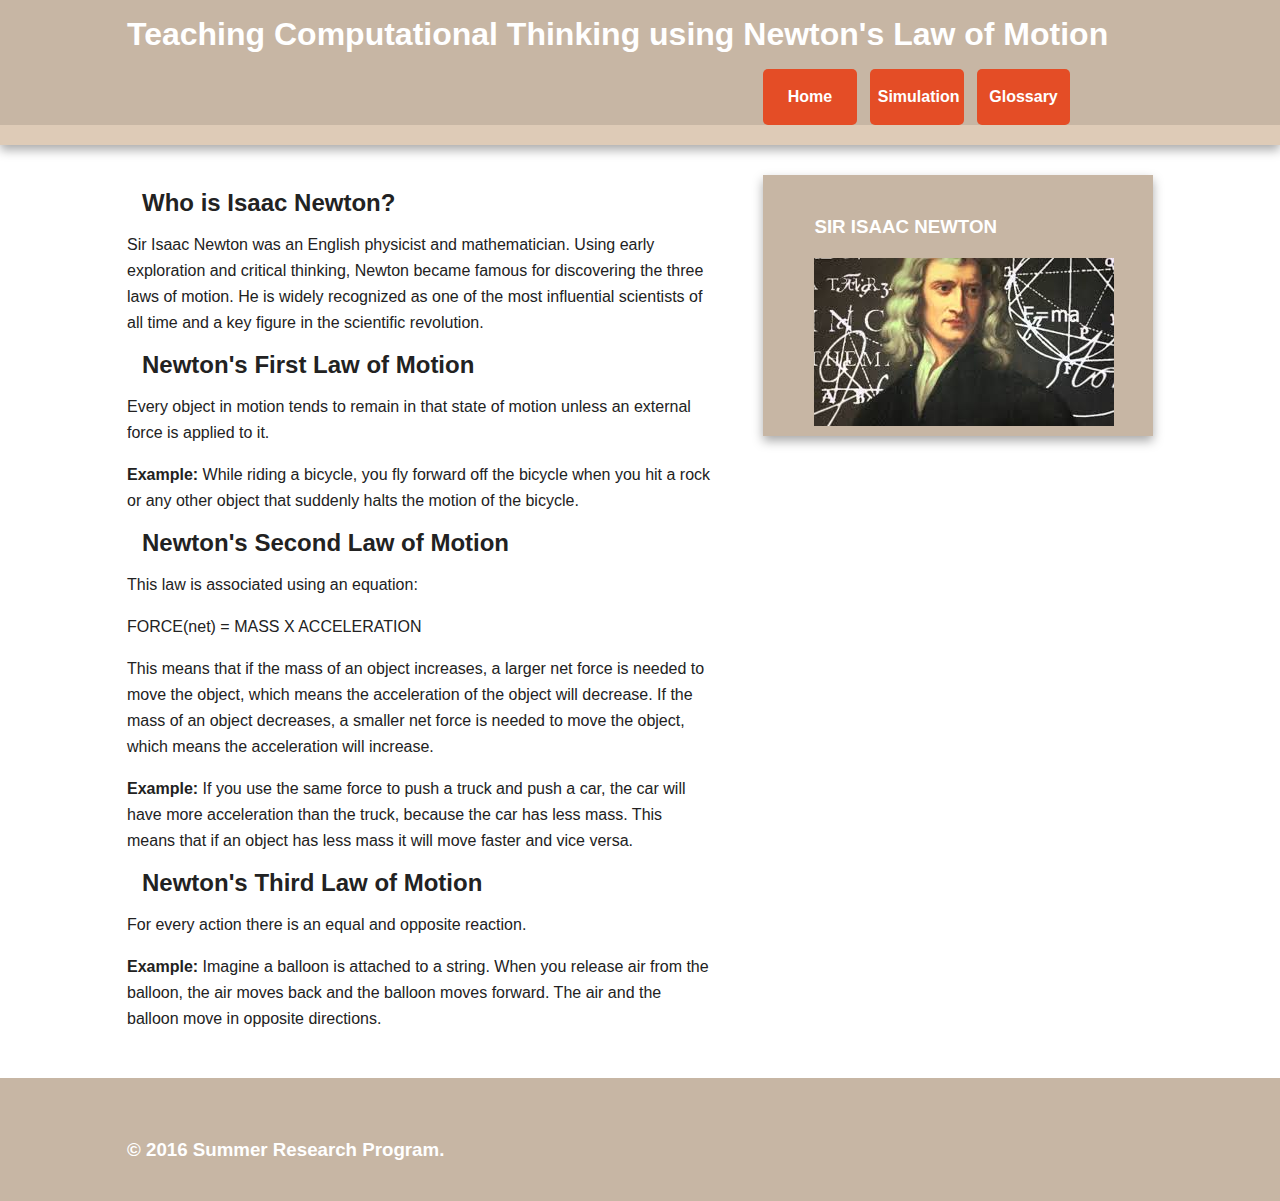
<file: newton/public_html/index.html>
<!doctype html>
<!--[if lt IE 7]>      <html class="no-js lt-ie9 lt-ie8 lt-ie7" lang=""> <![endif]-->
<!--[if IE 7]>         <html class="no-js lt-ie9 lt-ie8" lang=""> <![endif]-->
<!--[if IE 8]>         <html class="no-js lt-ie9" lang="en"> <![endif]-->
<!--[if gt IE 8]><!--> <html class="no-js" lang=""> <!--<![endif]-->
    <head>
        <meta charset="utf-8">
        <meta http-equiv="X-UA-Compatible" content="IE=edge,chrome=1">
        <title>Home</title>
        <meta name="description" content="">
        <meta name="viewport" content="width=device-width, initial-scale=1">
        <link rel="apple-touch-icon" href="apple-touch-icon.png">

        <link rel="stylesheet" href="css/normalize.min.css">
        <link rel="stylesheet" href="css/main.css">

        <script src="js/vendor/modernizr-2.8.3-respond-1.4.2.min.js"></script>
    </head>
    <body>
        <!--[if lt IE 8]>
            <p class="browserupgrade">You are using an <strong>outdated</strong> browser. Please <a href="http://browsehappy.com/">upgrade your browser</a> to improve your experience.</p>
        <![endif]-->

        <div class="header-container">
            <header class="wrapper clearfix">
                <h1 class="title"> Teaching Computational Thinking using Newton's Law of Motion</h1>
                <nav>
                    <ul>
                        <li><a href="index.html">Home</a></li>
                        <li><a href="motionlaw.html">Simulation</a></li>
                        <li><a href="glossary.html">Glossary</a></li>
                    </ul>
                </nav>
            </header>
        </div>

        <div class="main-container">
            <div class="main wrapper clearfix">

                <article>
                    <header>
                        <h2>Who is Isaac Newton?</h2>
                        <p>Sir Isaac Newton was an English physicist and mathematician. Using early exploration and critical thinking, Newton became famous for discovering the three laws of motion. He is widely recognized as one of the most influential scientists of all time and a key figure in the scientific revolution.</p>
                    </header>
                    <section>
                        <h2>Newton's First Law of Motion</h2>
                        <p>	Every object in motion tends to remain in that state of motion unless an external force is applied to it.</p>
						<p><strong>Example:</strong> While riding a bicycle, you fly forward off the bicycle when you hit a rock or any other object that suddenly halts the motion of the bicycle.</p>

                    </section>
                    <section>
                        <h2>Newton's Second Law of Motion</h2>
                        <p>This law is associated using an equation:</p>
						<p>FORCE(net) = MASS X ACCELERATION</p>
						<p>This means that if the mass of an object increases, a larger net force is needed to move the object, which means the acceleration of the object will decrease. If the mass of an object decreases, a smaller net force is needed to move the object, which means the acceleration will increase.</p>
						<p><strong>Example:</strong> If you use the same force to push a truck and push a car, the car will have more acceleration than the truck, because the car has less mass. This means that if an object has less mass it will move faster and vice versa.</p>

                    </section>
                    <footer>
                        <h2>Newton's Third Law of Motion</h2>
                        <p>For every action there is an equal and opposite reaction.</p>
						<p><strong>Example:</strong> Imagine a balloon is attached to a string. When you release air from the balloon, the air moves back and the balloon moves forward. The air and the balloon move in opposite directions.</p> 

                    </footer>
                </article>

                <aside>
			
                    <h3>SIR ISAAC NEWTON</h3>
					<img src="SIN.jpg" alt="Sir Isaac Newton">
                
                </aside>

            </div> <!-- #main -->
        </div> <!-- #main-container -->

        <div class="footer-container">
            <footer class="wrapper">
                <h3> © 2016 Summer Research Program.</h3>
            </footer>
        </div>

        <script src="//ajax.googleapis.com/ajax/libs/jquery/1.11.2/jquery.min.js"></script>
        <script>window.jQuery || document.write('<script src="js/vendor/jquery-1.11.2.min.js"><\/script>')</script>

        <script src="js/main.js"></script>

        <!-- Google Analytics: change UA-XXXXX-X to be your site's ID. -->
        <script>
            (function(b,o,i,l,e,r){b.GoogleAnalyticsObject=l;b[l]||(b[l]=
            function(){(b[l].q=b[l].q||[]).push(arguments)});b[l].l=+new Date;
            e=o.createElement(i);r=o.getElementsByTagName(i)[0];
            e.src='//www.google-analytics.com/analytics.js';
            r.parentNode.insertBefore(e,r)}(window,document,'script','ga'));
            ga('create','UA-XXXXX-X','auto');ga('send','pageview');
        </script>
		
    </body>
</html>
</file>
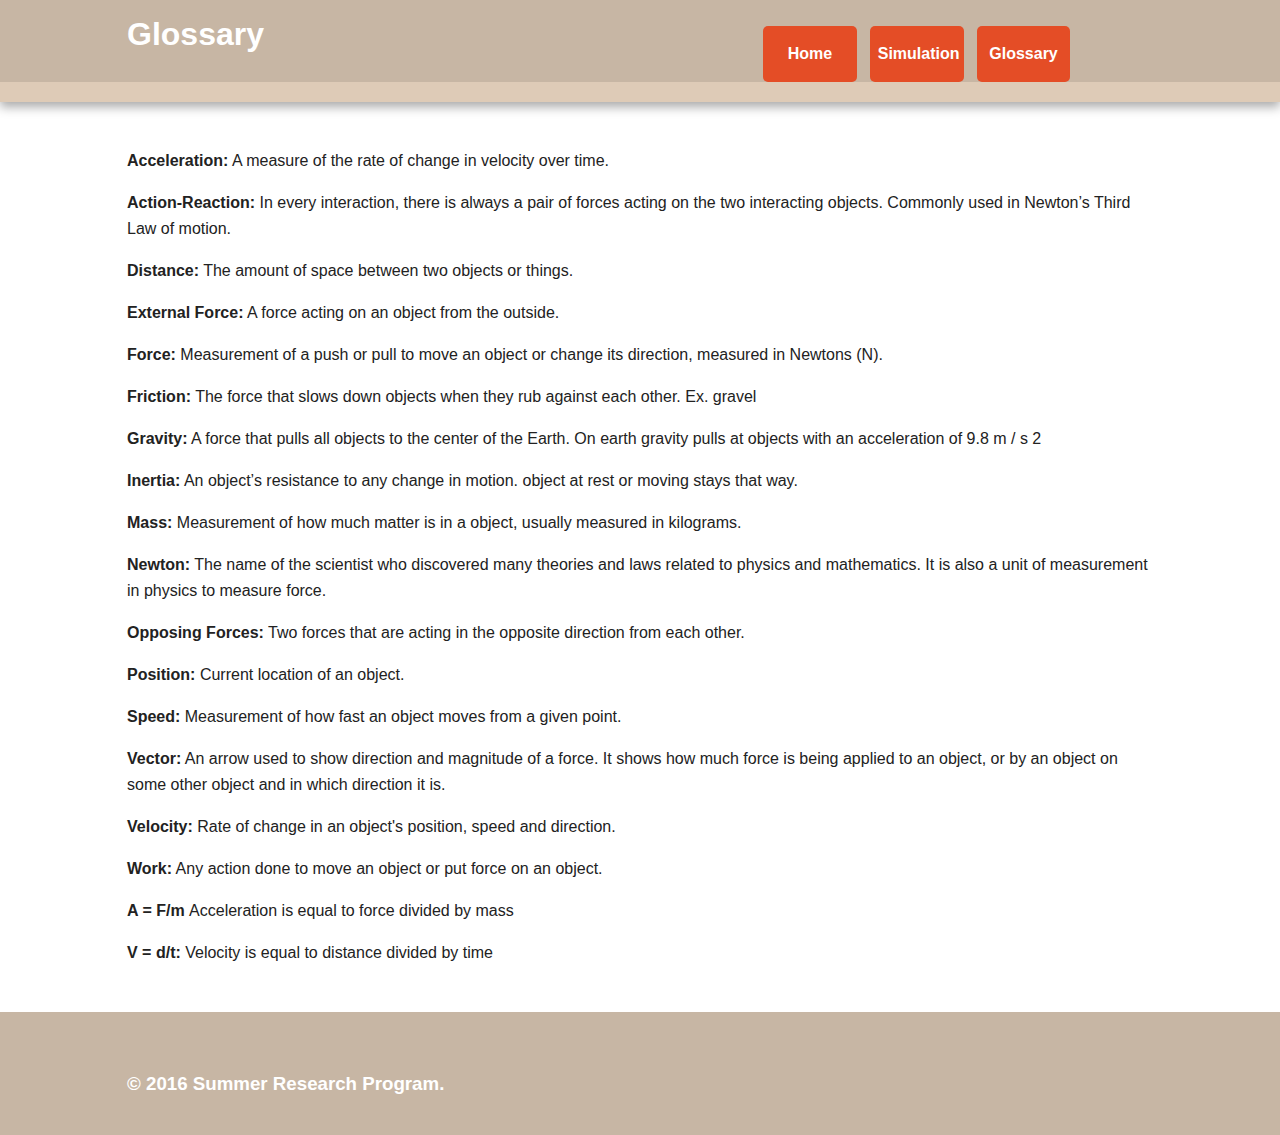
<file: newton/public_html/glossary.html>
<!doctype html>
<!--[if lt IE 7]>      <html class="no-js lt-ie9 lt-ie8 lt-ie7" lang=""> <![endif]-->
<!--[if IE 7]>         <html class="no-js lt-ie9 lt-ie8" lang=""> <![endif]-->
<!--[if IE 8]>         <html class="no-js lt-ie9" lang="en"> <![endif]-->
<!--[if gt IE 8]><!--> <html class="no-js" lang=""> <!--<![endif]-->
    <head>
        <meta charset="utf-8">
        <meta http-equiv="X-UA-Compatible" content="IE=edge,chrome=1">
        <title>Home</title>
        <meta name="description" content="">
        <meta name="viewport" content="width=device-width, initial-scale=1">
        <link rel="apple-touch-icon" href="apple-touch-icon.png">

        <link rel="stylesheet" href="css/normalize.min.css">
        <link rel="stylesheet" href="css/main.css">

        <script src="js/vendor/modernizr-2.8.3-respond-1.4.2.min.js"></script>
    </head>
    <body>
        <!--[if lt IE 8]>
            <p class="browserupgrade">You are using an <strong>outdated</strong> browser. Please <a href="http://browsehappy.com/">upgrade your browser</a> to improve your experience.</p>
        <![endif]-->

        <div class="header-container">
            <header class="wrapper clearfix">
                <h1 class="title"> Glossary </h1><br>
                <nav>
                    <ul>
                        <li><a href="index.html">Home</a></li>
                        <li><a href="motionlaw.html">Simulation</a></li>
                        <li><a href="Glossary.html">Glossary</a></li>
                    </ul>
                </nav>
            </header>
        </div>

        <div class="main-container">
            <div class="main wrapper clearfix">

               <p><strong>Acceleration:</strong> A measure of the rate of change in velocity over time.</p>
 
<p><strong>Action-Reaction:</strong> In every interaction, there is always a pair of forces acting on the two interacting objects. Commonly used in Newton’s Third Law of motion.</p>
 
<p><strong>Distance:</strong> The amount of space between two objects or things.</p>
 
<p><strong>External Force:</strong> A force acting on an object from the outside.</p>
 
<p><strong>Force:</strong> Measurement of a push or pull to move an object or change its direction, measured in Newtons (N).</p>
 
<p><strong>Friction:</strong> The force that slows down objects when they rub against each other. Ex. gravel </p>
 
<p><strong>Gravity:</strong> A force that pulls all objects to the center of the Earth. On earth gravity pulls at objects with an acceleration of 9.8 m / s 2 </p>
 
<p><strong>Inertia:</strong> An object’s resistance to any change in motion. object at rest or moving stays that way.</p>
 
<p><strong>Mass:</strong> Measurement of how much matter is in a object, usually measured in kilograms.</p>
 
<p><strong>Newton:</strong> The name of the scientist who discovered many theories and laws related to physics and mathematics. It is also a unit of measurement in physics to measure force.</p>
 
<p><strong>Opposing Forces:</strong> Two forces that are acting in the opposite direction from each other.</p>
        	
<p><strong>Position:</strong> Current location of an object.</p>
 
<p><strong>Speed:</strong> Measurement of how fast an object moves from a given point.</p>

<p><strong>Vector:</strong> An arrow used to show direction and magnitude of a force. It shows how much force is being applied to an object, or by an object on some other object and in which direction it is.</p>
 
<p><strong>Velocity:</strong> Rate of change in an object's position, speed and direction.</p>
 
<p><strong>Work:</strong> Any action done to move an object or put force on an object.</p>

<p><strong>A = F/m </strong> Acceleration is equal to force divided by mass </p> 

<p><strong>V = d/t:</strong> Velocity is equal to distance divided by time </p>

                

            </div> <!-- #main -->
        </div> <!-- #main-container -->

        <div class="footer-container">
            <footer class="wrapper">
                <h3> © 2016 Summer Research Program.</h3>
            </footer>
        </div>

        <script src="//ajax.googleapis.com/ajax/libs/jquery/1.11.2/jquery.min.js"></script>
        <script>window.jQuery || document.write('<script src="js/vendor/jquery-1.11.2.min.js"><\/script>')</script>

        <script src="js/main.js"></script>

        <!-- Google Analytics: change UA-XXXXX-X to be your site's ID. -->
        <script>
            (function(b,o,i,l,e,r){b.GoogleAnalyticsObject=l;b[l]||(b[l]=
            function(){(b[l].q=b[l].q||[]).push(arguments)});b[l].l=+new Date;
            e=o.createElement(i);r=o.getElementsByTagName(i)[0];
            e.src='//www.google-analytics.com/analytics.js';
            r.parentNode.insertBefore(e,r)}(window,document,'script','ga'));
            ga('create','UA-XXXXX-X','auto');ga('send','pageview');
        </script>
		
    </body>
</html>
</file>
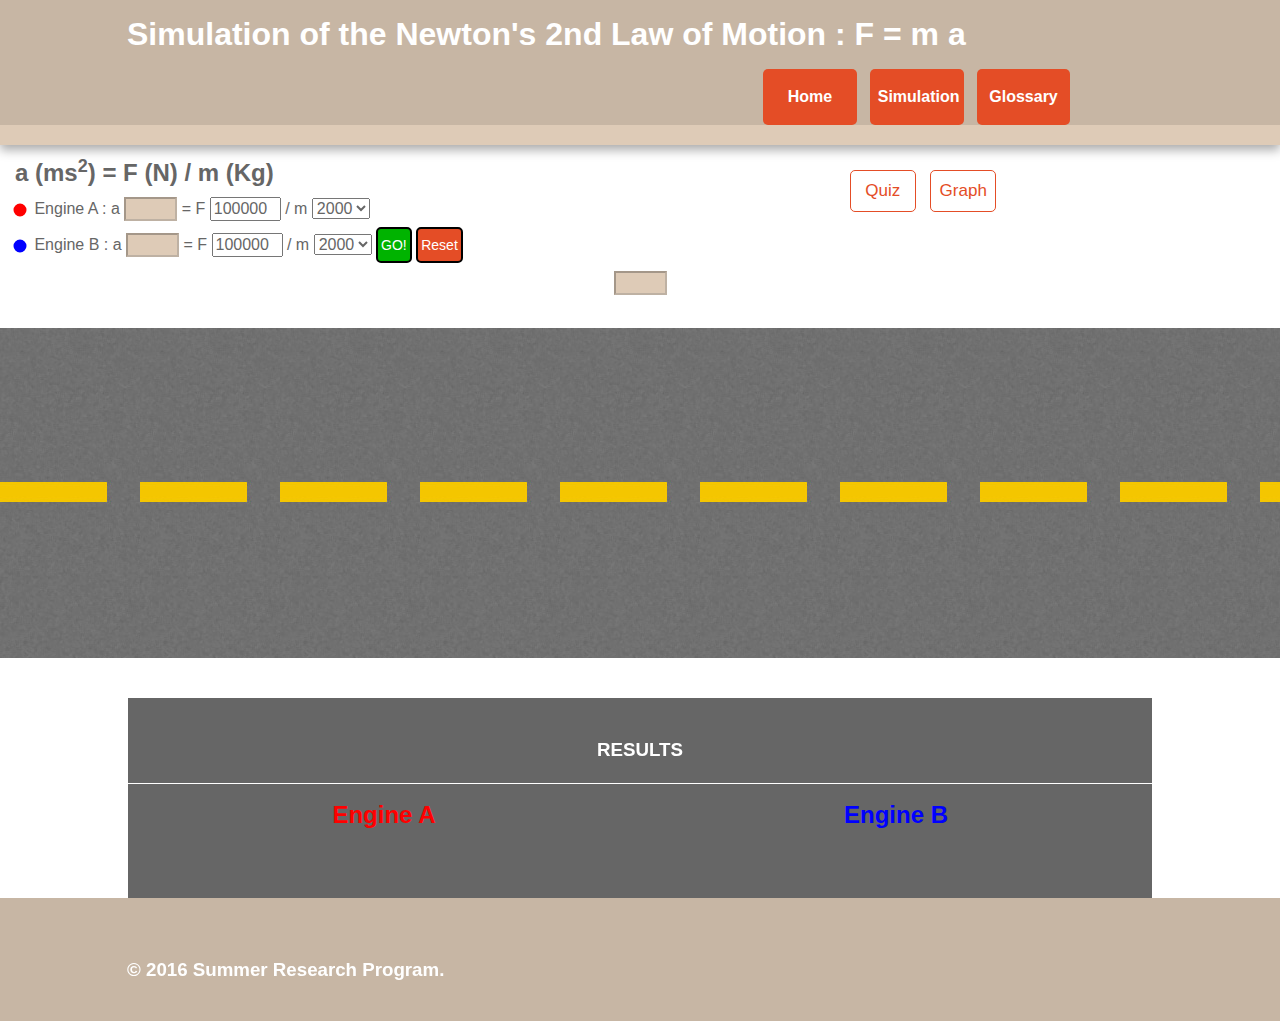
<file: newton/public_html/motionlaw.html>
<!doctype html>
<!--[if lt IE 7]>      <html class="no-js lt-ie9 lt-ie8 lt-ie7" lang=""> <![endif]-->
<!--[if IE 7]>         <html class="no-js lt-ie9 lt-ie8" lang=""> <![endif]-->
<!--[if IE 8]>         <html class="no-js lt-ie9" lang=""> <![endif]-->
<!--[if gt IE 8]><!--> <html class="no-js" lang=""> <!--<![endif]-->
    <head>
        <meta charset="utf-8">
        <meta http-equiv="X-UA-Compatible" content="IE=edge,chrome=1">
        <title></title>
        <meta name="description" content="">
        <meta name="viewport" content="width=device-width, initial-scale=1">
        <link rel="apple-touch-icon" href="apple-touch-icon.png">

        <link rel="stylesheet" href="css/normalize.min.css">
        <link rel="stylesheet" href="css/main.css">
        <link rel="stylesheet" href="css/styles.css">

        <script src="js/vendor/modernizr-2.8.3-respond-1.4.2.min.js"></script>
    </head>
    <body>
        <!--[if lt IE 8]>
            <p class="browserupgrade">You are using an <strong>outdated</strong> browser. Please <a href="http://browsehappy.com/">upgrade your browser</a> to improve your experience.</p>
        <![endif]-->
        <div id= "wrapper">

                <div class="header-container">
                    <header class="wrapper clearfix">
                        <h1 class="title">Simulation of the  Newton's 2nd Law of Motion : F = m a </h1>
                        <nav>
                            <ul>
                                <li><a href="index.html">Home</a></li>
                                <li><a href="motionlaw.html">Simulation</a></li>
                                <li><a href="glossary.html">Glossary</a></li>
                            </ul>
                        </nav>
                    </header>
                </div> <!--endofheader-container-->


                 <div class="main-container">

                   <!-- <div class="main wrapper clearfix"> -->

                        <article> 
                                    <aside>

                                <a href="#" class="flat-button">Quiz</a>
              
                                <a href="#" class="flat-button">Graph</a>
              
                            
                                </aside>
                            
                                <h2>a (ms<sup>2</sup>) = F (N) / m (Kg)</h2>
                   
                              <div> 
                                  <!-- Accelaration -->
                                  <section id="content2">
                                  	<div>
                                    <svg height="20" width="20">
                                    <circle cx="10" cy="10" r="5" stroke="red" stroke-width="3" fill="red" />
                                    </svg>
                                      Engine A : a <input type="text"  size="5" id="textField2" class="colored" disabled> =

                                      F 
                                      <input type="text" name="answer1" size="7" id="forceForAcc1" value="100000">

                                          / m 
                                              <select id="mySelect1" onchange="setMass1()">
                                                <option value="2000">2000</option>
                                                <option value="3000">3000</option>
                                                <option value="4000">4000</option>
                                                <option value="5000">5000</option>
                                                <option value="6000">6000</option>
                                                <option value="7000">7000</option>
                                               
                                              </select> <br>

                                              <svg height="20" width="20">
                                    <circle cx="10" cy="10" r="5" stroke="blue" stroke-width="3" fill="blue" />
                                    </svg>
                                      Engine B : a <input type="text"  size="5" id="textField3" disabled > =

                                      F 
                                       <input type="text" name="answer1" size="7" id="forceForAcc2" value="100000">


                                          / m 
                                              <select id="mySelect2" onchange="setMass2()">
                                                <option value="2000">2000</option>
                                                <option value="3000">3000</option>
                                                <option value="4000">4000</option>
                                                <option value="5000">5000</option>
                                                <option value="6000">6000</option>
                                                <option value="7000">7000</option>
                                                
                                              </select> 

                                      <button onclick="startForAcc()" class="colored" id="startForAcc" >GO!</button>
                                      <!--<input type="button" id="startForAcc" value="GO!" onclick="startForAcc()" />-->

                       <button onclick="myFunction()" class="colored" id="rset" >Reset</button>
                                      </div>
                                  </section>

                              </div>
                             
        						        
        					<div style="text-align: center;">
        					<!-- <strong>Millisecond Timer</strong> -->
        						<form name="d">
        							<input type="text" id="timerText" size="5" name="d2" disabled>
        							<!--<input type="button" value="Start/Stop" onclick="startstoptimer()">
        							<input type="reset" onclick="resettimer()"> -->
        						</form> 
                    </div>

                            <section>
                                <div id="racetrack">

                                <canvas id="myCanvas" width="1280" height="330" style="border:0px solid #d3d3d3">
                                </canvas>
            
                                </div> 
                            </section>

                   
                            </section>
                            
                                <div style="text-align: center;" id="raceInfoContainer" class="clearfix">
                                    <h3>Results</h3>
                                    <div id="raceInfo1" class="raceInfo">Engine A<span></span></div>
                                    <div id="raceInfo2" class="raceInfo">Engine B<span></span></div>
                                </div>



                            
                            <footer>
                            </footer>
                        </article>


                    </div> <!-- #main-container-->
        
                    <div class="footer-container">
                    <footer class="wrapper">
                        <h3> © 2016 Summer Research Program.</h3>
                    </footer>
                    </div>
        
                </div> 

                
        
        <script>
      
			
			function myFunction() {
				location.reload();
			}

            function setMass1()
            {
                var mass = document.getElementById("mySelect1").selectedIndex;
                mass = document.getElementsByTagName("option")[mass].value;
                rad[0] = mass;
            }
            function setMass2()
            {
                var mass = document.getElementById("mySelect2").selectedIndex;
                mass = document.getElementsByTagName("option")[mass].value;
              rad[1] = mass;
            }

              var animating = false;

              var x = [50, 50];  //ball position on x axy
              var y = [30, 180]; //ball position on y
              var rad = [20, 20]; //ball size 
              var color = ["red", "blue"];
              var velX = [0, 0];
              var velY = [0, 0 ];
              //var accX = [1, .5, .25];
              //var accY = [0, 0, 0];
              var accX = [1, 1];
              var accY = [0, 0];
              var canvas;
              var ctx;

              setInterval(update, 25);
              //alert( "Hello!");
              canvas = document.getElementById("myCanvas");

              ctx = canvas.getContext("2d");

		      window.addEventListener('resize', resizeCanvas, false);
        	  window.addEventListener('orientationchange', resizeCanvas, false);
            

             function myFunction7() {
             var x = document.getElementById("mySelect").selectedIndex;
             alert(document.getElementsByTagName("option")[x].value);

            } 

              function  startForAcc()
              {
                var force = document.getElementById("forceForAcc1").value; 
                var mass = document.getElementById("mySelect1").selectedIndex;
                mass = document.getElementsByTagName("option")[mass].value;

                var acc = force / mass;

                document.getElementById("textField2").value = acc;

                start();

                accX[0] = acc;


                var force1 = document.getElementById("forceForAcc2").value; 
                var mass1 = document.getElementById("mySelect2").selectedIndex;
                mass1 = document.getElementsByTagName("option")[mass1].value;

                var acc1 = force1 / mass1;

                document.getElementById("textField3").value = acc1;

                accX[1] = acc1;

                rad[0] = mass ;
                rad[1] = mass1 ;


                start();
				  
          				while (animating) {  
          				  if (timer > 0) {
          					return;
          				  }
          				  display();
          				}
            
                }

               

              function  start()
              {


                animating = true;
                x[0] = 50;
                x[1] = 50;
               
                velX[0] = 0;
                velX[1] = 0;
              
            
              }

              function update()
              {

                //console.log("updating");
                
                ctx.clearRect(0, 0, canvas.width, canvas.height)
                for( i=0; i<x.length; i++ )
                {
                  draw( ctx, x[i], y[i], rad[i], color[i]);
                }
                
                if( animating == false ) return;
                
                for( i=0; i<x.length; i++ )
                {
                  x[i] += velX[i];
                 // y[i] += velY[i];
                  velX[i] += (accX[i]/1000 * 25);
                  //velY[i] += accY[i];
                }
              }

              function draw(context, x, y, radius, color )
              {
              		
                     base_image = new Image();
                    
                    //if (color == "red") {
                      //base_image.src = 'img/redCar.png';
                   // } else { 
                     // base_image.src = 'img/greenCar.png';
                    //}
                    if (radius == "3000") {
                      base_image.src = 'img/redCar30.png';
                    }
                     else if (radius == "4000") {
                      base_image.src = 'img/redCar40.png';
                    } 
                    else if (radius == "5000") {
                      base_image.src = 'img/minivan50.png';
                    } 
                    else if (radius == "6000") {
                      base_image.src = 'img/minibus60.png';
                      
                    } 
                    else if (radius == "7000") {
                      base_image.src = 'img/truck70.png';
                    }else { 
                      base_image.src = 'img/lambo20.png';
                    }
                    context.drawImage(base_image, x, y);

                  
                    //context.beginPath();
                    //context.arc(x, y, radius, 0, 2*Math.PI, true);
                    //context.arc(100, 225, 50, 0, 2 * Math.PI);
                    //context.lineWidth = 15;

                    // line color
                    //context.strokeStyle = color;
                    //context.stroke();
              }

              
			
			
			/* START OF TIMER */ 
			var millisec = 0;
			var seconds = 0;
			var timer;

			function display(){

        if (millisec>=9){
         millisec=0
         seconds+=1
        }
        else {
          millisec+=1
        }
        console.log(canvas.width)
        //console.log(canvasElement.width)

        if (x[0] < canvas.width || x[1] < canvas.width) {
            document.d.d2.value = seconds + "." + millisec;
            timer = setTimeout("display()",100);
          }

        }

			/*function starttimer() {

			  if (timer > 0) {
				return;
			  }
			  display();	
			}*/
			function stoptimer() {
			  clearTimeout(timer);
			  timer = 0;
			}


			function resettimer() {
				stoptimer();
				millisec = 0;
				seconds = 0;
			}
		/* END OF TIMER */
			
      	var canvasWidth;
 
      function init() {
        canvas = document.getElementById('myCanvas');
        if (canvas.getContext) {
          ctx = canvas.getContext("2d");
 
          window.addEventListener('resize', resizeCanvas, false);
          window.addEventListener('orientationchange', resizeCanvas, false);
          resizeCanvas();
        }
      }
 
      function resizeCanvas() {
        canvas.width = window.innerWidth;
        canvas.height = window.innerHeight;
      }			
        </script>


        <script src="//ajax.googleapis.com/ajax/libs/jquery/1.11.2/jquery.min.js"></script>
        <script>window.jQuery || document.write('<script src="js/vendor/jquery-1.11.2.min.js"><\/script>')</script>

        <script src="js/main.js"></script>

        <!-- Google Analytics: change UA-XXXXX-X to be your site's ID. -->
        <script>
            (function(b,o,i,l,e,r){b.GoogleAnalyticsObject=l;b[l]||(b[l]=
            function(){(b[l].q=b[l].q||[]).push(arguments)});b[l].l=+new Date;
            e=o.createElement(i);r=o.getElementsByTagName(i)[0];
            e.src='//www.google-analytics.com/analytics.js';
            r.parentNode.insertBefore(e,r)}(window,document,'script','ga'));
            ga('create','UA-XXXXX-X','auto');ga('send','pageview');
        </script>

    </body>
</html>
</file>
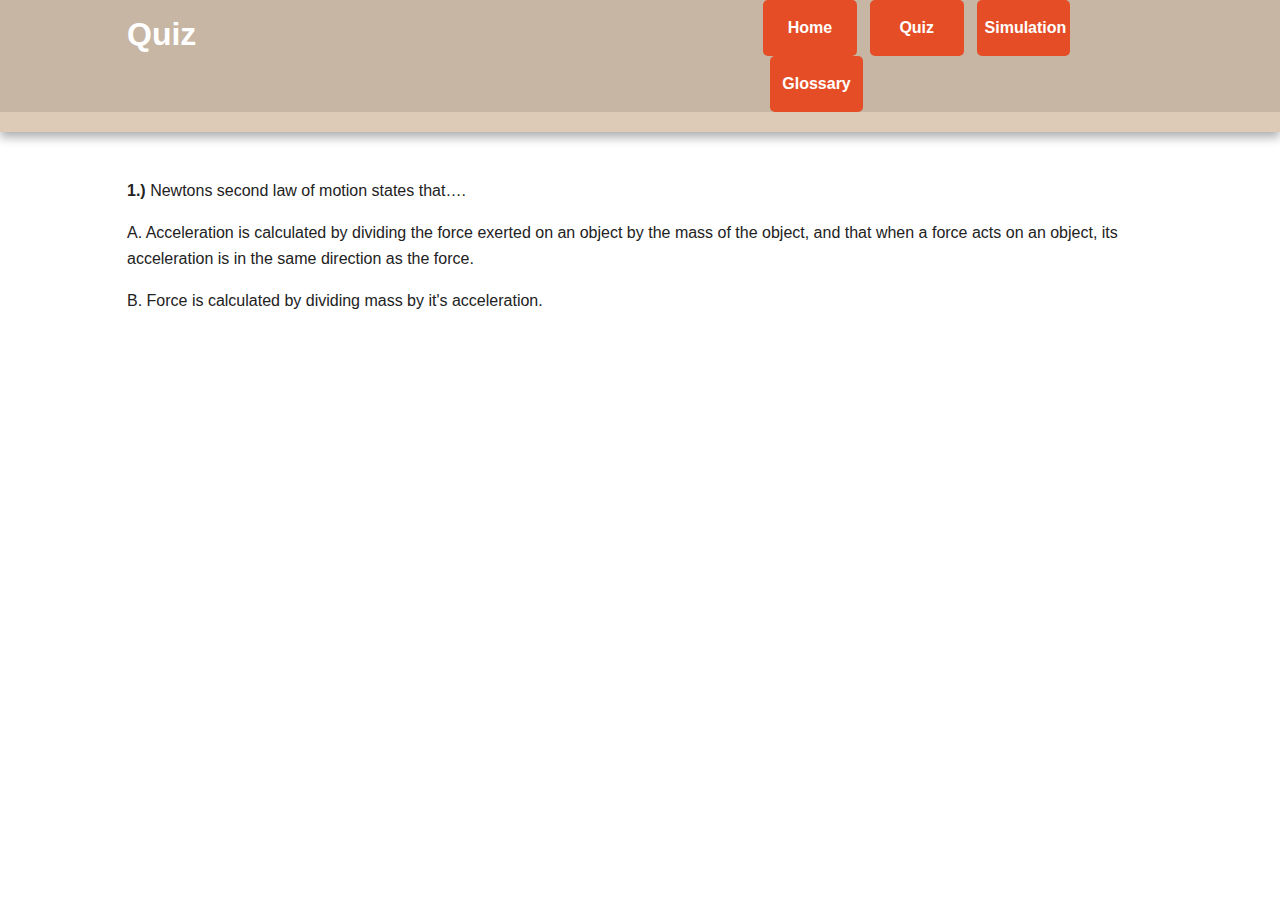
<file: newton/public_html/quiz.html>
<!doctype html>
<!--[if lt IE 7]>      <html class="no-js lt-ie9 lt-ie8 lt-ie7" lang=""> <![endif]-->
<!--[if IE 7]>         <html class="no-js lt-ie9 lt-ie8" lang="en"> <![endif]-->
<!--[if IE 8]>         <html class="no-js lt-ie9" lang=""> <![endif]-->
<!--[if gt IE 8]><!--> <html class="no-js" lang=""> <!--<![endif]-->
    <head>
        <meta charset="utf-8">
        <meta http-equiv="X-UA-Compatible" content="IE=edge,chrome=1">
        <title>Quiz</title>
        <meta name="description" content="">
        <meta name="viewport" content="width=device-width, initial-scale=1">
        <link rel="apple-touch-icon" href="apple-touch-icon.png">

        <link rel="stylesheet" href="css/normalize.min.css">
        <link rel="stylesheet" href="css/main.css">
 
        <script src="js/vendor/modernizr-2.8.3-respond-1.4.2.min.js"></script>
    </head>
    <body>
        <!--[if lt IE 8]>
            <p class="browserupgrade">You are using an <strong>outdated</strong> browser. Please <a href="http://browsehappy.com/">upgrade your browser</a> to improve your experience.</p>
        <![endif]-->

        <div class="header-container">
            <header class="wrapper clearfix">
                <h1 class="title"> Quiz </h1>
                <nav>
                    <ul>
						<li><a href="index.html">Home</a></li>
                        <li><a href="quiz.html">Quiz</a></li>
                        <li><a href="motionlaw.html">Simulation</a></li>
                        <li><a href="Glossary.html">Glossary</a></li>
                    </ul>
                </nav>
            </header>
        </div>

        <div class="main-container">
            <div class="main wrapper clearfix">
			
<p><strong> 1.) </strong> Newtons second law of motion states that….</p>
<p> A. Acceleration is calculated by dividing the force exerted on an object by the   mass of the object, and that when a force acts on an object, its acceleration is in the same direction as the force.</p>
<p> B. Force is calculated by dividing mass by it's acceleration.</p>

</div>
</div>
</body>
</html>
</file>
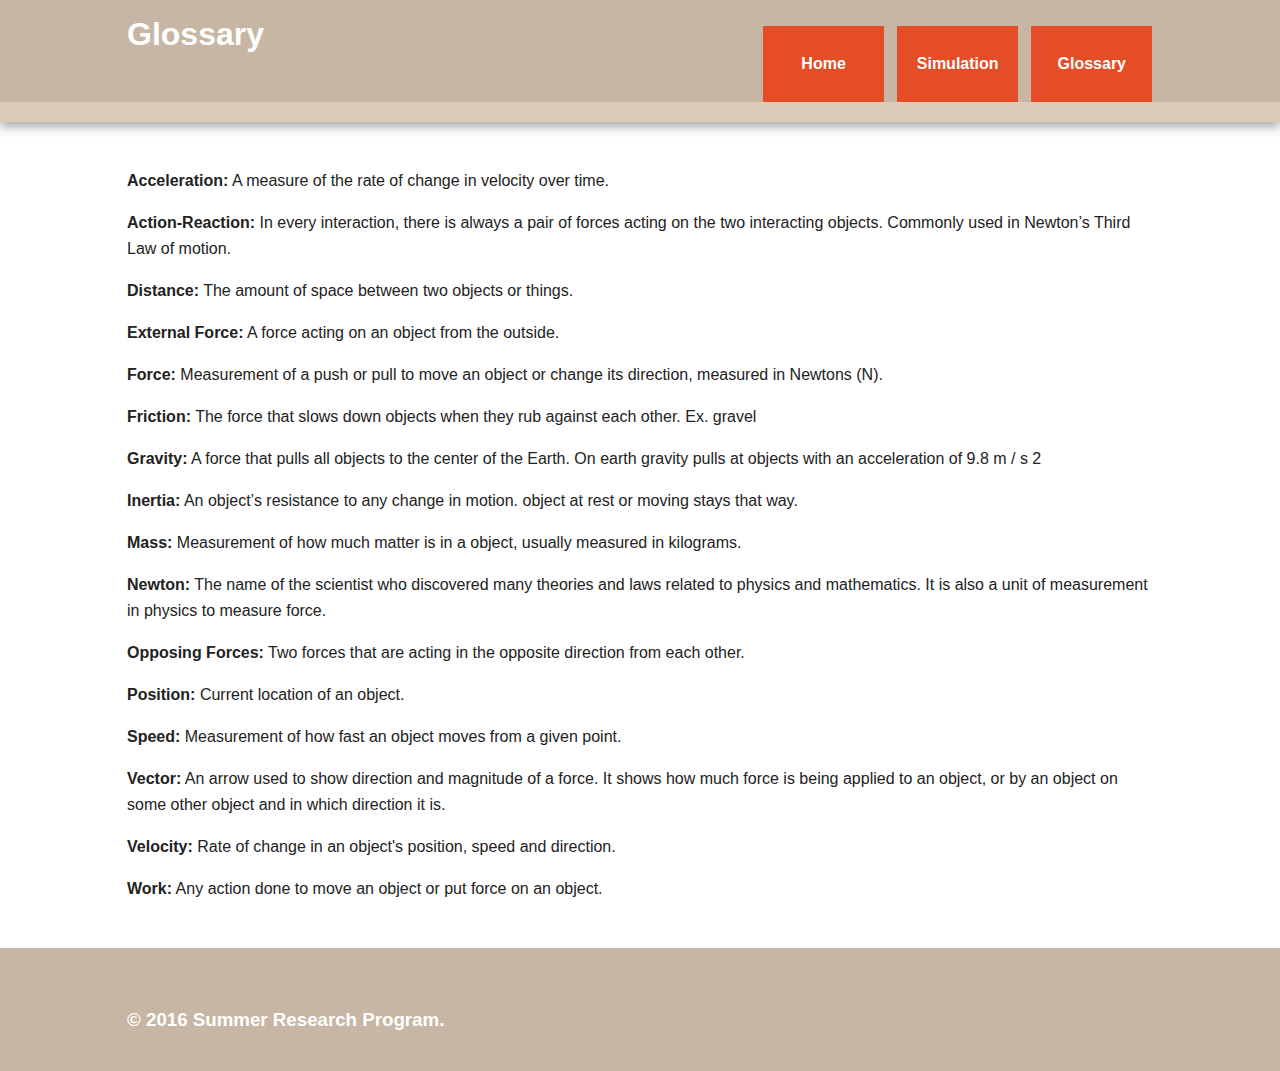
<file: newton/public_html/graphtest/glossary.html>
<!doctype html>
<!--[if lt IE 7]>      <html class="no-js lt-ie9 lt-ie8 lt-ie7" lang=""> <![endif]-->
<!--[if IE 7]>         <html class="no-js lt-ie9 lt-ie8" lang=""> <![endif]-->
<!--[if IE 8]>         <html class="no-js lt-ie9" lang="en"> <![endif]-->
<!--[if gt IE 8]><!--> <html class="no-js" lang=""> <!--<![endif]-->
    <head>
        <meta charset="utf-8">
        <meta http-equiv="X-UA-Compatible" content="IE=edge,chrome=1">
        <title>Home</title>
        <meta name="description" content="">
        <meta name="viewport" content="width=device-width, initial-scale=1">
        <link rel="apple-touch-icon" href="apple-touch-icon.png">

        <link rel="stylesheet" href="css/normalize.min.css">
        <link rel="stylesheet" href="css/main.css">

        <script src="js/vendor/modernizr-2.8.3-respond-1.4.2.min.js"></script>
    </head>
    <body>
        <!--[if lt IE 8]>
            <p class="browserupgrade">You are using an <strong>outdated</strong> browser. Please <a href="http://browsehappy.com/">upgrade your browser</a> to improve your experience.</p>
        <![endif]-->

        <div class="header-container">
            <header class="wrapper clearfix">
                <h1 class="title"> Glossary </h1><br>
                <nav>
                    <ul>
                        <li><a href="index.html">Home</a></li>
                        <li><a href="motionlaw.html">Simulation</a></li>
                        <li><a href="Glossary.html">Glossary</a></li>
                    </ul>
                </nav>
            </header>
        </div>

        <div class="main-container">
            <div class="main wrapper clearfix">

               <p><strong>Acceleration:</strong> A measure of the rate of change in velocity over time.</p>
 
<p><strong>Action-Reaction:</strong> In every interaction, there is always a pair of forces acting on the two interacting objects. Commonly used in Newton’s Third Law of motion.</p>
 
<p><strong>Distance:</strong> The amount of space between two objects or things.</p>
 
<p><strong>External Force:</strong> A force acting on an object from the outside.</p>
 
<p><strong>Force:</strong> Measurement of a push or pull to move an object or change its direction, measured in Newtons (N).</p>
 
<p><strong>Friction:</strong> The force that slows down objects when they rub against each other. Ex. gravel </p>
 
<p><strong>Gravity:</strong> A force that pulls all objects to the center of the Earth. On earth gravity pulls at objects with an acceleration of 9.8 m / s 2 </p>
 
<p><strong>Inertia:</strong> An object’s resistance to any change in motion. object at rest or moving stays that way.</p>
 
<p><strong>Mass:</strong> Measurement of how much matter is in a object, usually measured in kilograms.</p>
 
<p><strong>Newton:</strong> The name of the scientist who discovered many theories and laws related to physics and mathematics. It is also a unit of measurement in physics to measure force.</p>
 
<p><strong>Opposing Forces:</strong> Two forces that are acting in the opposite direction from each other.</p>
        	
<p><strong>Position:</strong> Current location of an object.</p>
 
<p><strong>Speed:</strong> Measurement of how fast an object moves from a given point.</p>

<p><strong>Vector:</strong> An arrow used to show direction and magnitude of a force. It shows how much force is being applied to an object, or by an object on some other object and in which direction it is.</p>
 
<p><strong>Velocity:</strong> Rate of change in an object's position, speed and direction.</p>
 
<p><strong>Work:</strong> Any action done to move an object or put force on an object.</p>

                

            </div> <!-- #main -->
        </div> <!-- #main-container -->

        <div class="footer-container">
            <footer class="wrapper">
                <h3> © 2016 Summer Research Program.</h3>
            </footer>
        </div>

        <script src="//ajax.googleapis.com/ajax/libs/jquery/1.11.2/jquery.min.js"></script>
        <script>window.jQuery || document.write('<script src="js/vendor/jquery-1.11.2.min.js"><\/script>')</script>

        <script src="js/main.js"></script>

        <!-- Google Analytics: change UA-XXXXX-X to be your site's ID. -->
        <script>
            (function(b,o,i,l,e,r){b.GoogleAnalyticsObject=l;b[l]||(b[l]=
            function(){(b[l].q=b[l].q||[]).push(arguments)});b[l].l=+new Date;
            e=o.createElement(i);r=o.getElementsByTagName(i)[0];
            e.src='//www.google-analytics.com/analytics.js';
            r.parentNode.insertBefore(e,r)}(window,document,'script','ga'));
            ga('create','UA-XXXXX-X','auto');ga('send','pageview');
        </script>
		
    </body>
</html>
</file>
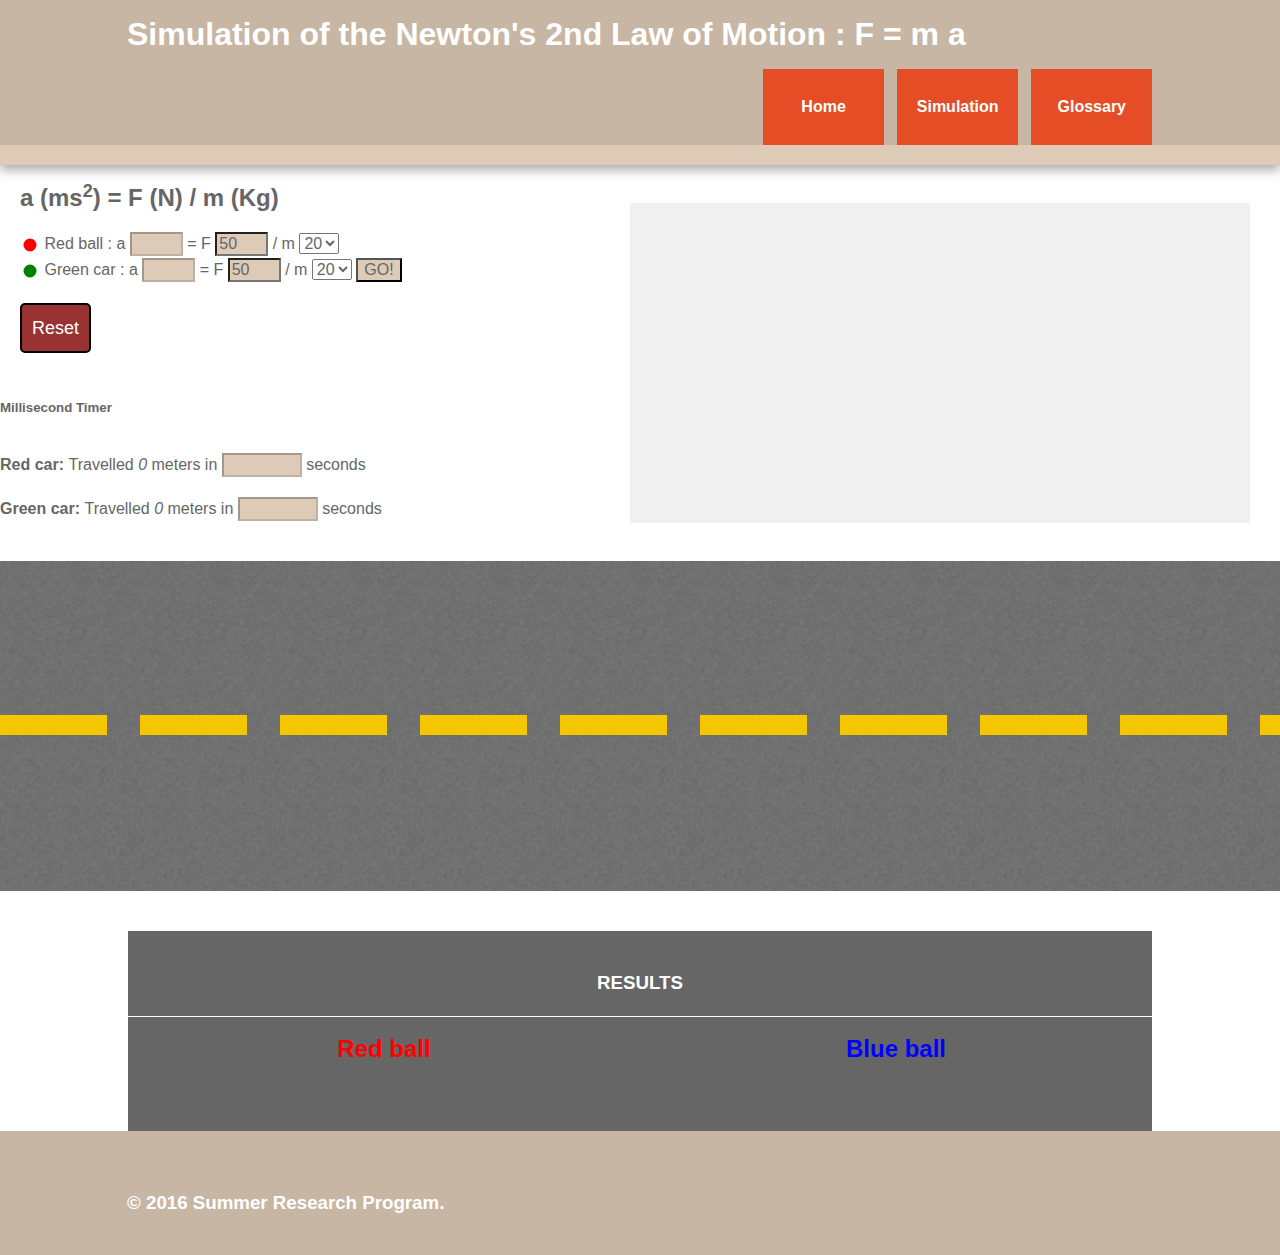
<file: newton/public_html/graphtest/motionlaw.html>
<!doctype html>
<!--[if lt IE 7]>      <html class="no-js lt-ie9 lt-ie8 lt-ie7" lang=""> <![endif]-->
<!--[if IE 7]>         <html class="no-js lt-ie9 lt-ie8" lang=""> <![endif]-->
<!--[if IE 8]>         <html class="no-js lt-ie9" lang=""> <![endif]-->
<!--[if gt IE 8]><!--> <html class="no-js" lang=""> <!--<![endif]-->
    <head>
        <meta charset="utf-8">
        <meta http-equiv="X-UA-Compatible" content="IE=edge,chrome=1">
        <title></title>
        <meta name="description" content="">
        <meta name="viewport" content="width=device-width, initial-scale=1">
        <link rel="apple-touch-icon" href="apple-touch-icon.png">

        <link rel="stylesheet" href="css/normalize.min.css">
        <link rel="stylesheet" href="css/main.css">
        <link rel="stylesheet" href="css/styles.css">

        <script src="js/vendor/modernizr-2.8.3-respond-1.4.2.min.js"></script>
    </head>
    <body>
        <!--[if lt IE 8]>
            <p class="browserupgrade">You are using an <strong>outdated</strong> browser. Please <a href="http://browsehappy.com/">upgrade your browser</a> to improve your experience.</p>
        <![endif]-->
        <div id= "pagewrap">

        <div class="header-container">
            <header class="wrapper clearfix">
                <h1 class="title">Simulation of the  Newton's 2nd Law of Motion : F = m a </h1>
                <nav>
                    <ul>
                        <li><a href="index.html">Home</a></li>
                        <li><a href="motionlaw.html">Simulation</a></li>
                        <li><a href="glossary.html">Glossary</a></li>
                    </ul>
                </nav>
            </header>
        </div> <!--endofheader-container-->


         <div class="main-container">

           <!-- <div class="main wrapper clearfix"> -->

                <article> 
                    <header>
                        <h2>a (ms<sup>2</sup>) = F (N) / m (Kg)</h2>
                      <div> 
                          <!-- Accelaration -->
                          <section id="content2">
                          	<div>
                            <svg height="20" width="20">
                            <circle cx="10" cy="10" r="5" stroke="red" stroke-width="3" fill="red" />
                            </svg>
                              Red ball : a <input type="text"  size="5" id="textField2" class="colored" disabled> =

                              F 
                              <input type="text" name="answer1" size="5" id="forceForAcc1" value="50">

                                  / m 
                                      <select id="mySelect1" onchange="setMass1()">
                                        <option value="20">20</option>
                                        <option value="30">30</option>
                                        <option value="40">40</option>
                                        <option value="50">50</option>
                                        <option value="60">60</option>
                                        <option value="70">70</option>
                                       
                                      </select> <br>

                                      <svg height="20" width="20">
                            <circle cx="10" cy="10" r="5" stroke="green" stroke-width="3" fill="green" />
                            </svg>
                              Green car : a <input type="text"  size="5" id="textField3" disabled > =

                              F 
                               <input type="text" name="answer1" size="5" id="forceForAcc2" value="50">


                                  / m 
                                      <select id="mySelect2" onchange="setMass2()">
                                        <option value="20">20</option>
                                        <option value="30">30</option>
                                        <option value="40">40</option>
                                        <option value="50">50</option>
                                        <option value="60">60</option>
                                        <option value="70">70</option>
                                      </select> 

                              <input type="button" id="startForAcc" value="GO!" onclick="startForAcc()" /><br>
               <button onclick="myFunction()" class="colored" >Reset</button>
                             <!-- <input type="button" value="Reset" id="reset">-->
                              </div>
                          </section>

                        
                         <div id="canvasesdiv" style="position:relative; width:620px; height:320px; float:right; margin-top:-170px; margin-right:30px;">
                            <canvas id="graphCanvas1"
                            style="z-index: 1;
                            background:#F0F0F0;
                            position:absolute;
                            left:0px;
                            top:0px;
                            " height="320px" width="620">
                            This text is displayed if your browser does not support HTML5 Canvas.
                            </canvas>
                            <canvas id="graphCanvas2"
                            style="z-index: 2;
                            position:absolute;
                            left:0px;
                            top:0px;
                            " height="320px" width="620">
                            This text is displayed if your browser does not support HTML5 Canvas.
                            </canvas>
                         
                            </div>
                      </div>
						
						
                    </header>
					
					<h5>Millisecond Timer</h5>
						<form name="d">
							<b>Red car: </b> Travelled <i><span id="distance1">0</span></i> meters in <input type="text" id="timerText1" size="8" name="d2a" disabled> seconds<br/>
              <b>Green car: </b> Travelled <i><span id="distance2">0</span></i> meters in <input type="text" id="timerText2" size="8" name="d2b" disabled> seconds

						<!--	<input type="button" value="Start/Stop" onclick="startstoptimer()">
							<input type="reset" onclick="resettimer()"> -->
						</form>

                    <section>
                        <div id="racetrack">

                        <canvas id="myCanvas" width="1280" height="330" style="border:0px solid #d3d3d3">
                        </canvas>
    
                        </div> 
                    </section>

          <!-- </div> -->
                    </section>
                    
                        <div style="text-align: center;" id="raceInfoContainer" class="clearfix">
                            <h3>Results</h3>
                            <div id="raceInfo1" class="raceInfo">Red ball<span></span></div>
                            <div id="raceInfo2" class="raceInfo">Blue ball<span></span></div>
                        </div>



                    
                    <footer>
                    </footer>
                </article>

            </div> <!-- #main -->
        </div> <!-- #main-container -->

        <div class="footer-container">
            <footer class="wrapper">
                <h3> © 2016 Summer Research Program.</h3>
            </footer>
        </div>
      </div>
        <script>
			
			function myFunction() {
				location.reload();
			}

            function setMass1()
            {
                var mass = document.getElementById("mySelect1").selectedIndex;
                mass = document.getElementsByTagName("option")[mass].value;
                rad[0] = mass;
            }
            function setMass2()
            {
                var mass = document.getElementById("mySelect2").selectedIndex;
                mass = document.getElementsByTagName("option")[mass].value;
              rad[1] = mass;
            }

              var animating = false;

              var x = [60, 60];  //ball position on x axy
              var y = [75, 250]; //ball position on y
              var rad = [20, 20]; //ball size 
              var color = ["red", "blue"];
              var velX = [0, 0];
              var velY = [0, 0 ];
              //var accX = [1, .5, .25];
              //var accY = [0, 0, 0];
              var accX = [1, 1];
              var accY = [0, 0];

              var timeMillisecond = 0;

              setInterval(update, 25);
              //alert( "Hello!");
              var canvasElement = document.getElementById("myCanvas");
              var graphCanvas1 = document.getElementById("graphCanvas1");
              var graphCanvas2 = document.getElementById("graphCanvas2");
              var maxTime;
              var ctx = canvasElement.getContext("2d");

              var startingPositions = [60, 60];

             function myFunction7() {
             var x = document.getElementById("mySelect").selectedIndex;
             alert(document.getElementsByTagName("option")[x].value);

            } 

              function  startForAcc()
              {
              
                //x axis
                var force = document.getElementById("forceForAcc1").value; 
                var mass = document.getElementById("mySelect1").selectedIndex;
                mass = document.getElementsByTagName("option")[mass].value;

                var acc = force / mass;

                document.getElementById("textField2").value = acc;


                start();

                accX[0] = acc;


                var force1 = document.getElementById("forceForAcc2").value; 
                var mass1 = document.getElementById("mySelect2").selectedIndex;
                mass1 = document.getElementsByTagName("option")[mass1].value;

                var acc1 = force1 / mass1;

                document.getElementById("textField3").value = acc1;

                accX[1] = acc1;

                rad[0] = mass ;
                rad[1] = mass1 ;

                //findTime(x[0], accX[0])
                var t1 = findTime(startingPositions[0], accX[0])
                var t2 = findTime(startingPositions[1], accX[1])
                
                if (t1 == Infinity) {
                  t1 = 0
                }
                if (t2 == Infinity) {
                  t2 = 0
                }

                maxTime = t1
                if (t2 > t1) {
                    maxTime = t2
                } 
                if (maxTime == 0) {
                  maxTime = 1000
                }
                console.log(maxTime)
                /*create graph*/
              


                start();
				  
          				while (animating) {  
          				  if (timer > 0) {
          					return;
          				  }
          				  display();
          				}
            
                }


              function  start()
              {


                animating = true;
                x[0] = 60;
                x[1] = 60;
               
                velX[0] = 0;
                velX[1] = 0;
            
              }
            
              function update()
              {
                       
                ctx.clearRect(0, 0, canvasElement.width, canvasElement.height)

                for( i=0; i<x.length; i++ )
                {
                  draw( ctx, x[i], y[i], rad[i], color[i]);
                }
                
                if (animating == false ) return;
                
                for( i=0; i < x.length; i++ )
                {
                  var t = timeMillisecond/1000
                  //x = x0 + v0t + ½at2
                  x[i] = startingPositions[i] + (0.5 * accX[i] * Math.pow(t,2))
                }

                if (timeMillisecond < maxTime) {
                  var ctxGraph1 = graphCanvas1.getContext("2d");
                  var ctxGraph2 = graphCanvas2.getContext("2d");

                  //what ever is larger
                  //red car
                  var gx = timeMillisecond/(maxTime/graphCanvas1.width)//1.25
                  var gy1 = x[0]/(canvasElement.width/graphCanvas1.height)//4
                  
                  //greencar
                 
                  var gy2 = x[1]/(canvasElement.width/graphCanvas1.height)//4
   

              
                  console.log("g1 " + timeMillisecond + " " + x[0] )
                 // console.log("g2 " + timeMillisecond + " " x[1] )

                  ctxGraph1.lineTo(gx, graphCanvas1.height - gy1);
                  ctxGraph1.strokeStyle = '#ff0000';
                  ctxGraph1.stroke();

                  ctxGraph2.lineTo(gx, graphCanvas1.height - gy2);
                  ctxGraph2.strokeStyle = 'green';
                  ctxGraph2.stroke();
                }
                 if (animating){
                  timeMillisecond += 25
                }   
              }

              function draw(context, x, y, radius, color )
              {
              		
                    base_image = new Image();
                    
                    if (color == "red") {
                      base_image.src = 'img/redCar.png';
                    } else { 
                      base_image.src = 'img/greenCar.png';
                    }
                    context.drawImage(base_image, x, y);



                    /*if (x >= canvasElement.width) {
                      console.log(x + " " + y)
                    }*/
                    //console.log("width" + canvasElement.width)
                    //1300
                  
                    //context.beginPath();
                    //context.arc(x, y, radius, 0, 2*Math.PI, true);
                    //context.arc(100, 225, 50, 0, 2 * Math.PI);
                    //context.lineWidth = 15;

                    // line color
                    //context.strokeStyle = color;
                    //context.stroke();
              }

              
			
			
			/* START OF TIMER */ 
			var millisec = 0;
			var seconds = 0;
			var timer;

			function display(){

			  if (millisec >= 9){
				 millisec=0
				 seconds+=1


			  } else {
         millisec+=1 
        }

        var cont = false
       if (x[0] <= canvasElement.width) {
          document.d.d2a.value = seconds + "." + millisec;
          document.getElementById("distance1").innerHTML = Math.round(x[0] * 100) / 100
          cont = true
          
        } 
        if (x[1] <= canvasElement.width) {
          document.d.d2b.value = seconds + "." + millisec;
          document.getElementById("distance2").innerHTML =  Math.round(x[1] * 100) / 100
          cont = true
        } 

        if (cont) {
          timer = setTimeout("display()",100);
        }
        //display time  and distance travelled

			}

			/*function starttimer() {

			  if (timer > 0) {
				return;
			  }
			  display();	
			}*/
			function stoptimer() {
			  clearTimeout(timer);
			  timer = 0;
			}


			function resettimer() {
				stoptimer();
				millisec = 0;
				seconds = 0;
			}
		/* END OF TIMER */

    function findTime(x,a) {
      //deriving formula from x = x0 + v0t + ½at2
      //t = square root (2(XF - x) / a ) 
      return Math.sqrt((2 * (canvasElement.width - x)) / a) * 1000;
    }
  			// reset the race
          $('#reset').click(function() {

              var x = startingPositions
              //$('.ball').css('left','0');
              $('.textField2 textField2').text('');
						
						stoptimer();
						millisec = 0;
						seconds = 0;
                    });
			
        </script>


        <script src="//ajax.googleapis.com/ajax/libs/jquery/1.11.2/jquery.min.js"></script>
        <script>window.jQuery || document.write('<script src="js/vendor/jquery-1.11.2.min.js"><\/script>')</script>

        <script src="js/main.js"></script>

        <!-- Google Analytics: change UA-XXXXX-X to be your site's ID. -->
        <script>
            (function(b,o,i,l,e,r){b.GoogleAnalyticsObject=l;b[l]||(b[l]=
            function(){(b[l].q=b[l].q||[]).push(arguments)});b[l].l=+new Date;
            e=o.createElement(i);r=o.getElementsByTagName(i)[0];
            e.src='//www.google-analytics.com/analytics.js';
            r.parentNode.insertBefore(e,r)}(window,document,'script','ga'));
            ga('create','UA-XXXXX-X','auto');ga('send','pageview');
        </script>
    </body>
</html>
</file>
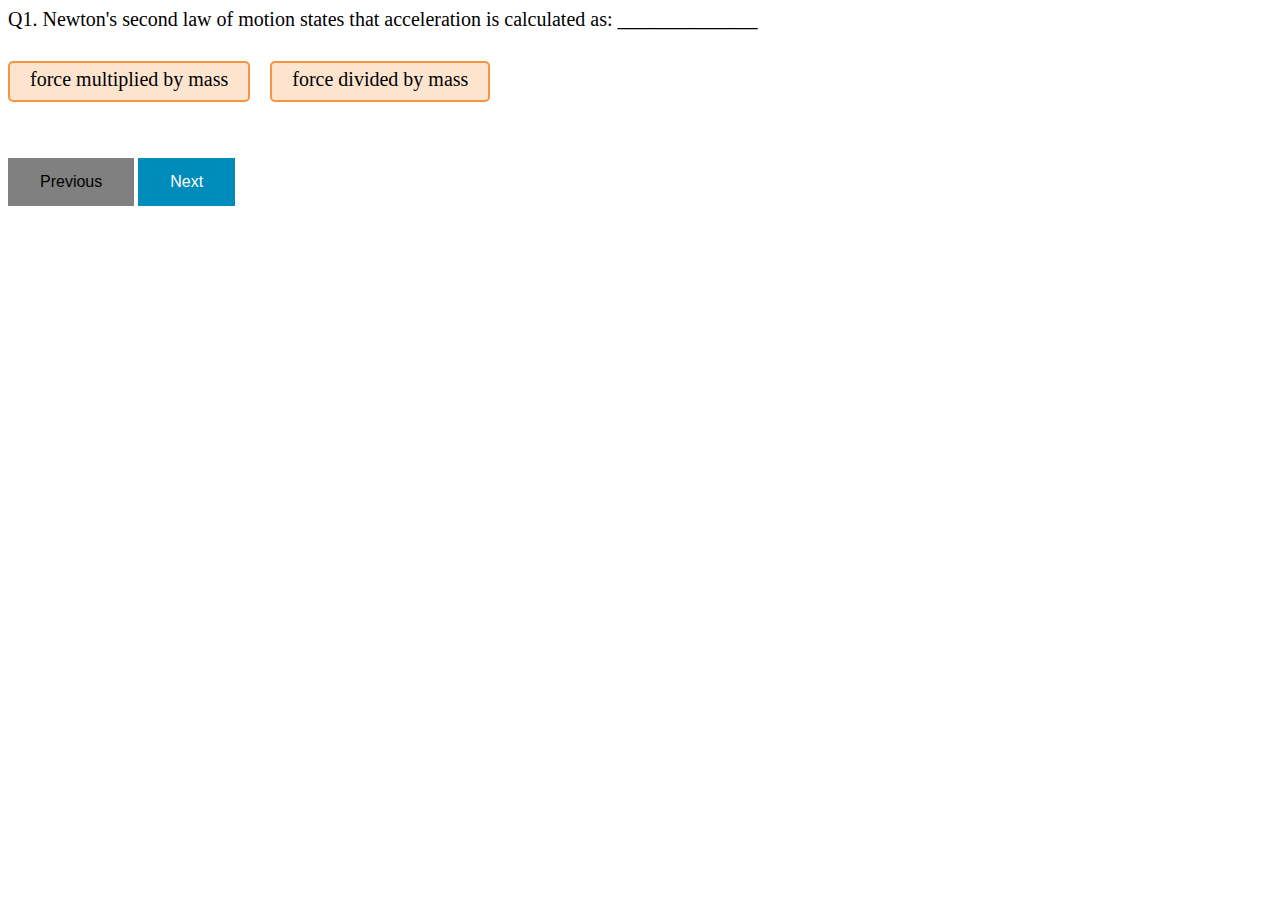
<file: newton/public_html/questions2/questions.html>
<!DOCTYPE HTML>
<html>
<head>
	<script type="text/javascript" src="js/questions.js"></script>
	<link rel="stylesheet" type="text/css" href="css/questions.css">
</head>

<body>

	<div id="question_div">
	</div>
	<div id="nav-div">
		<button id="prevBtn" onClick="changeQuestion(true)" >Previous</button>
		<button id="nextBtn" onClick="changeQuestion()" >Next</button>
	</div>
</body>
</html>
</file>
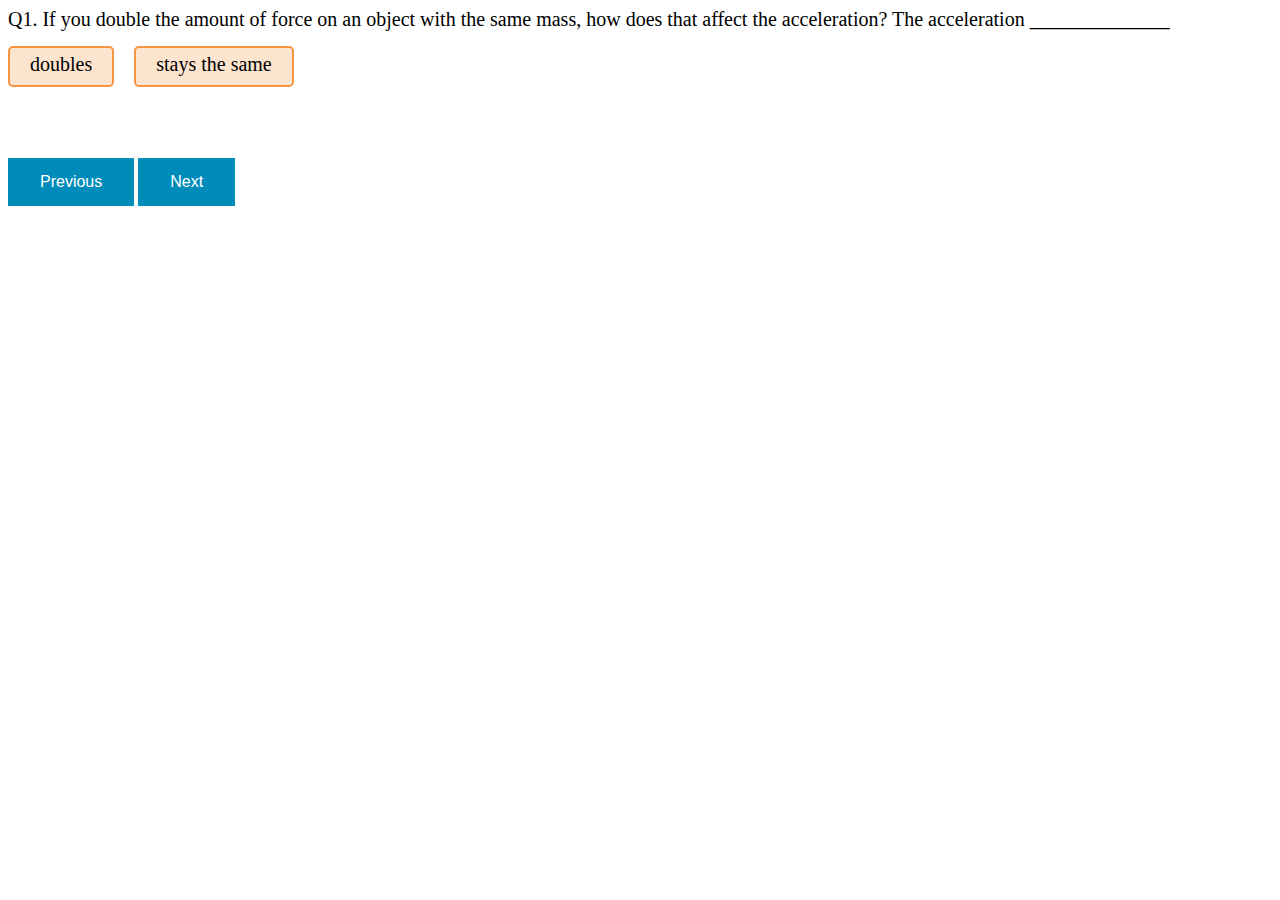
<file: newton/public_html/graphtest/questions/questions.html>
<!DOCTYPE HTML>
<html>
<head>
	<script type="text/javascript" src="js/questions.js"></script>
	<link rel="stylesheet" type="text/css" href="css/questions.css">
</head>

<body>

	<div id="question_div">
	</div>
	<div id="nav-div">
		<button onClick="changeQuestion(true)">Previous</button>
		<button onClick="changeQuestion()">Next</button>
	</div>

</body>

</html>
</file>
<file: newton/public_html/css/main.css>
/*! HTML5 Boilerplate v5.0 | MIT License | http://h5bp.com/ */

html {
    color: #222;
    font-size: 1em;
    line-height: 1.4;
}

::-moz-selection {
    background: #b3d4fc;
    text-shadow: none;
}

::selection {
    background: #b3d4fc;
    text-shadow: none;
}

hr {
    display: block;
    height: 1px;
    border: 0;
    border-top: 1px solid #ccc;
    margin: 1em 0;
    padding: 0;
}

audio,
canvas,
iframe,
img,
svg,
video {
    vertical-align: middle;
}

fieldset {
    border: 0;
    margin: 0;
    padding: 0;
}

textarea {
    resize: vertical;
}

.browserupgrade {
    margin: 0.2em 0;
    background: #ccc;
    color: #000;
    padding: 0.2em 0;
}


/* ===== Initializr Styles ==================================================
   Author: Jonathan Verrecchia - verekia.com/initializr/responsive-template
   ========================================================================== */

body {
    
    font: 16px/26px Helvetica, Helvetica Neue, Arial;
}

.wrapper {
    width: 100%;
    margin: 0 5%;
}

/* ===================
    ALL: Orange Theme
   =================== */

.header-container {
    border-bottom: 20px solid #decbb7;
}

.footer-container,
.main aside {
    border-top: 20px solid #c7b6a4;
}

/* 
border-top: 20px solid #e44d26;  */


.header-container,
.footer-container,
.main aside {
    background: #c7b6a4;
}

/* 
.main aside {
    background: #f16529;  */

.title {
    color: white;
}


/* ==============
    ACCELERATION
   ============== */


#content2 {
    width: 80%;
    margin: 10px 10px 0;  
}

h2 {

      width: 80%;
    margin: 15px 15px 0;  
}






/* ==============
    RACE INFO
   ============== */

#raceInfoContainer {
    width: 80%;
    margin: 40px auto 0;
    background: #666666;
    height: 200px;
}

#raceInfoContainer h3 {
    color: white;
    text-transform: uppercase;
    border-bottom: solid 1px white;
    padding: 20px 0;
}

.raceInfo {
    font-size: 24px;
    font-weight: bold;
    color: white;
    width: 50%;
    float: left;
}

.raceInfo span {
    display: block;
    font-weight: normal;
    font-size: 18px;
    color: white;
}

#raceInfo1 {
    color: red;
}

#raceInfo2 {
    color: blue;
}



/* ==============
    MOBILE: Menu
   ============== */

nav ul {
    margin: 0;
    padding: 0;
    list-style-type: none;
}

nav a {
    display: block;
    margin-bottom: 10px;
    padding: 15px 0;

    text-align: center;
    text-decoration: none;
    font-weight: bold;
    border-radius: 5px;

    color: white;
    background: #e44d26;
}

nav a:hover,
nav a:visited {
    color: white;
}

nav a:hover {
    text-decoration: underline;
}

/* ==============
    MOBILE: Main
   ============== */

.main {
    padding: 30px 0;
}

.main article h1 {
    font-size: 2em;
}

.main aside {
    color: white;
    padding: 0px 5% 10px;
}

.footer-container footer {
    color: white;
    padding: 20px 0;
}

/* ===============
    ALL: IE Fixes
   =============== */

.ie7 .title {
    padding-top: 20px;
}

/* ==========================================================================
   Author's custom styles
   ========================================================================== */















/* ==========================================================================
   Media Queries
   ========================================================================== */

@media only screen and (min-width: 480px) {

/* ====================
    INTERMEDIATE: Menu
   ==================== */

    nav a {
        float: left;
        width: 20%;
        margin: 0 1.7%;
        padding: 15px 2%;
        margin-bottom: 0;
        border-radius: 5px;
    }

    nav li:first-child a {
        margin-left: 0;
    }

    nav li:last-child a {
        margin-right: 0;
    }

/* ========================
    INTERMEDIATE: IE Fixes
   ======================== */

    nav ul li {
        display: inline;
    }

    .oldie nav a {
        margin: 0 0.7%;
    }
}

@media only screen and (min-width: 768px) {

/* ====================
    WIDE: CSS3 Effects
   ==================== */

    .header-container,
    .main aside {
        -webkit-box-shadow: 0 5px 10px #aaa;
           -moz-box-shadow: 0 5px 10px #aaa;
                box-shadow: 0 5px 10px #aaa;
    }

/* ============
    WIDE: Menu
   ============ */

    .title {
        float: left;
    }

    nav {
        float: right;
        width: 38%;
    }

/* ============
    WIDE: Main
   ============ */

    .main article {
        float: left;
        width: 57%;
    }

    .main aside {
        float: right;
        width: 28%;
    }
}

@media only screen and (min-width: 1140px) {

/* ===============
    Maximal Width
   =============== */

    .wrapper {
        width: 1026px; /* 1140px - 10% for margins */
        margin: 0 auto;
    }
}

/* ==========================================================================
   Helper classes
   ========================================================================== */

.hidden {
    display: none !important;
    visibility: hidden;
}

.visuallyhidden {
    border: 0;
    clip: rect(0 0 0 0);
    height: 1px;
    margin: -1px;
    overflow: hidden;
    padding: 0;
    position: absolute;
    width: 1px;
}

.visuallyhidden.focusable:active,
.visuallyhidden.focusable:focus {
    clip: auto;
    height: auto;
    margin: 0;
    overflow: visible;
    position: static;
    width: auto;
}

.invisible {
    visibility: hidden;
}

.clearfix:before,
.clearfix:after {
    content: " ";
    display: table;
}

.clearfix:after {
    clear: both;
}

.clearfix {
    *zoom: 1;
}

/* ==========================================================================
   Print styles
   ========================================================================== */

@media print {
    *,
    *:before,
    *:after {
        background: transparent !important;
        color: #000 !important;
        box-shadow: none !important;
        text-shadow: none !important;
    }

    a,
    a:visited {
        text-decoration: underline;
    }

    a[href]:after {
        content: " (" attr(href) ")";
    }

    abbr[title]:after {
        content: " (" attr(title) ")";
    }

    a[href^="#"]:after,
    a[href^="javascript:"]:after {
        content: "";
    }

    pre,
    blockquote {
        border: 1px solid #999;
        page-break-inside: avoid;
    }

    thead {
        display: table-header-group;
    }

    tr,
    img {
        page-break-inside: avoid;
    }

    img {
        max-width: 100% !important;
    }

    p,
    h2,
    h3 {
        orphans: 3;
        widows: 3;
    }

    h2,
    h3 {
        page-break-after: avoid;
    }
}
</file>
<file: newton/public_html/css/styles.css>
/* styles.css */
@import url(http://fonts.googleapis.com/css?family=Open+Sans);



#box {
    height: 200px;
    width: 200px;
    background: #fc3;
    margin: 0 auto;
    text-align: center;
    line-height: 200px;
}

.thing {
    height: 200px;
    width: 200px;
    background: #ac3;
    margin: 20px auto;
    text-align: center;
    line-height: 200px;
    border-top-left-radius: 200px;
}

button {
    background: #933;
    color: white;
    padding: 3px;
    border: solid 2px black;
    border-radius: 5px;
    font-size: 14px;
    margin: 5px 0;
}

body#selectors {
    text-align: left;
}

body#events {
    width: 500px;
    margin: 0 auto;
}

form input {
    display: inline-block;
    margin: 3px 0;
}

/* -------------------
   BALL RACR 2.0
   ------------------- */

/* -------------------
   add-on
   ------------------- */

#wrapper {
  
    width: 100%;
    margin: 0 auto;
    
}

body {
    /*text-align: center;*/
    font: 16px/26px Helvetica, Helvetica Neue, Arial;
    /*font-family: 'Open Sans', sans-serif;*/
    color: #666;
}

/* -------------------
   header
   ------------------- */

   aside {
    text-align: center;
    float: right;
    width: 30%;
    margin-right: 160px
   }

   .flat-button {
    color: #e44d26;
    background: #fff;
    border: 1px solid #e44d26;
    font-size: 17px;
    padding: 7px 7px;
    font-weight: normal;
    margin: 10px 0;
    margin-right: 10px;
    display: inline-block;
    text-decoration: none;
    width: 50px;
    border-radius: 5px;
}

.flat-button:hover, .flat-button:active {
  color:#fff;
  background:#e44d26;
}
   
.header-container {
    border-bottom: 20px solid #decbb7;
}

.footer-container,
.main aside {
    border-top: 20px solid #c7b6a4;
}

.header-container,
.footer-container,
.main aside {
    background: #c7b6a4;
}


#textField2, #textField3, #timerText {
    
    background: #decbb7;
}

#startForAcc{
    
    background: #00b300;
}

#rset{
    
    background: #e44d26;
}


 /*
 -------------------
   end of header
   -------------------

 */



#racetrack {
    clear: both;
    background: url('../img/road.jpg') ;
    background-repeat: repeat-x;

    height: 330px;
    border-right: line 10px white;
    box-sizing: border-box;
    margin: 30px 0;
.ball {
    display: block;
    position: relative;
}

/* #blackball { top: 30px; }
#greenball { top: 100px; }


div#raceInfoContainer {
    width: 80%;
    margin: 40px auto 0;
    background: #333;
    height: 200px;
}

div#raceInfoContainer h2 {
    color: white;
    text-transform: uppercase;
    border-bottom: solid 1px white;
    padding: 20px 0;
}


.raceInfo {
    font-size: 24px;
    font-weight: bold;
    color: white;
    width: 50%;
    float: left;
}

.raceInfo span {
    display: block;
    font-weight: normal;
    font-size: 18px;
    color: white;
}

#raceInfo1 {
    color: red;
}

#raceInfo2 {
    color: #77b82f;
}
*/

input[type="button"] {
    background: #77b72f;
    color: white;
    padding: 10px 20px;
    border: solid 1px #444;
}

input#forceball1 {
    background: #fc3;
    color: #444;
    }

#forceForAcc2{
margin-left: 100px; 



background: #fc3;
color: #444;
}

input#reset {
    background: #fc3;
    color: #444;
}

.clearfix:after {
    content:"";
    display: table;
    clear: both;
}

/* --------------------------
   STYLES FOR jQUERY CHAINING
   -------------------------- */

.notification-bar {
    display: none;
    position: absolute;
    top: 0;
    left: 0;
    width: 100%;
    background: #333;
    color: white;
    text-align: center;
    padding: 20px;
}

.notification-bar a {
    color: #fc3;
}

/* -------------------------------
   HIDING & SHOWING jQUERY LECTURE
   ------------------------------- */

.hidden {
    display: none;
}

#box1 {
    height: 100px;
    width: 100px;
    background: #fc3;
    color: white;
    border: solid 4px #333;
    margin: 0 auto;
}

/* -------------------------------
   jQUERY ANIMATE LECTURE
   ------------------------------- */

#navArrows {
    position: relative;
    width: 150px;
    height: 150px;
    margin: 100px auto 0;
    background: #333;
    -webkit-border-radius: 100px;
    -moz-border-radius: 100px;
    border-radius: 100px;
    padding: 20px;
}

.navigationArrow {
    width: 50px;
    height: 50px;
    line-height: 50px;
    padding: 0;
    margin: 0;
    position: absolute;
    top: 20px;
    left: 20px;
    background: white;
    color: #222;
}

#up {
    left: 50%;
    margin-left: -25px;
}

#left, #right {
    top: 50%;
    margin-top: -25px;
}

#right {
    right: 20px;
    left: inherit;
}

#down {
    bottom: 20px;
    top: inherit;
    left: 50%;
    margin-left: -25px;
}

.box {
    height: 100px;
    width: 100px;
    background: #a7f;
    color: white;
    border: solid 4px #a1f;
    line-height: 100px;
    margin: 100px auto 0;
    opacity: 0.5;
    
    /* for position properties to work in jQuery animate, you need to make sure the element being animated has a position property defined */
    position: relative;
        
}

/* -------------------------------
   jQUERY CSS LECTURE
   ------------------------------- */

#circle1 {
    display: inline-block;
    background: #8a8d22;
    color: white;
    text-align: center;
    line-height: 140px;
    height: 140px;
    width: 140px;
    margin: 40px;
}

.circleShape {
    -webkit-border-radius: 100%;
    -moz-border-radius: 100%;
    border-radius: 100%;
}
</file>
<file: newton/public_html/graphtest/css/main.css>
/*! HTML5 Boilerplate v5.0 | MIT License | http://h5bp.com/ */

html {
    color: #222;
    font-size: 1em;
    line-height: 1.4;
}

::-moz-selection {
    background: #b3d4fc;
    text-shadow: none;
}

::selection {
    background: #b3d4fc;
    text-shadow: none;
}

hr {
    display: block;
    height: 1px;
    border: 0;
    border-top: 1px solid #ccc;
    margin: 1em 0;
    padding: 0;
}

audio,
canvas,
iframe,
img,
svg,
video {
    vertical-align: middle;
}

fieldset {
    border: 0;
    margin: 0;
    padding: 0;
}

textarea {
    resize: vertical;
}

.browserupgrade {
    margin: 0.2em 0;
    background: #ccc;
    color: #000;
    padding: 0.2em 0;
}


/* ===== Initializr Styles ==================================================
   Author: Jonathan Verrecchia - verekia.com/initializr/responsive-template
   ========================================================================== */

body {
    
    font: 16px/26px Helvetica, Helvetica Neue, Arial;
}

.wrapper {
    width: 100%;
    margin: 0 5%;
}

/* ===================
    ALL: Orange Theme
   =================== */

.header-container {
    border-bottom: 20px solid #decbb7;
}

.footer-container,
.main aside {
    border-top: 20px solid #c7b6a4;
}

/* 
border-top: 20px solid #e44d26;  */


.header-container,
.footer-container,
.main aside {
    background: #c7b6a4;
}

/* 
.main aside {
    background: #f16529;  */

.title {
    color: white;
}


/* ==============
    ACCELERATION
   ============== */


#content2 {
    width: 80%;
    margin: 20px 20px 0;  
}

h2 {

      width: 80%;
    margin: 20px 20px 0;  
}






/* ==============
    RACE INFO
   ============== */

#raceInfoContainer {
    width: 80%;
    margin: 40px auto 0;
    background: #666666;
    height: 200px;
}

#raceInfoContainer h3 {
    color: white;
    text-transform: uppercase;
    border-bottom: solid 1px white;
    padding: 20px 0;
}

.raceInfo {
    font-size: 24px;
    font-weight: bold;
    color: white;
    width: 50%;
    float: left;
}

.raceInfo span {
    display: block;
    font-weight: normal;
    font-size: 18px;
    color: white;
}

#raceInfo1 {
    color: red;
}

#raceInfo2 {
    color: blue;
}



/* ==============
    MOBILE: Menu
   ============== */

nav ul {
    margin: 0;
    padding: 0;
    list-style-type: none;
}

nav a {
    display: block;
    margin-bottom: 10px;
    padding: 15px 0;

    text-align: center;
    text-decoration: none;
    font-weight: bold;

    color: white;
    background: #e44d26;
}

nav a:hover,
nav a:visited {
    color: white;
}

nav a:hover {
    text-decoration: underline;
}

/* ==============
    MOBILE: Main
   ============== */

.main {
    padding: 30px 0;
}

.main article h1 {
    font-size: 2em;
}

.main aside {
    color: white;
    padding: 0px 5% 10px;
}

.footer-container footer {
    color: white;
    padding: 20px 0;
}

/* ===============
    ALL: IE Fixes
   =============== */

.ie7 .title {
    padding-top: 20px;
}

/* ==========================================================================
   Author's custom styles
   ========================================================================== */















/* ==========================================================================
   Media Queries
   ========================================================================== */

@media only screen and (min-width: 480px) {

/* ====================
    INTERMEDIATE: Menu
   ==================== */

    nav a {
        float: left;
        width: 27%;
        margin: 0 1.7%;
        padding: 25px 2%;
        margin-bottom: 0;
    }

    nav li:first-child a {
        margin-left: 0;
    }

    nav li:last-child a {
        margin-right: 0;
    }

/* ========================
    INTERMEDIATE: IE Fixes
   ======================== */

    nav ul li {
        display: inline;
    }

    .oldie nav a {
        margin: 0 0.7%;
    }
}

@media only screen and (min-width: 768px) {

/* ====================
    WIDE: CSS3 Effects
   ==================== */

    .header-container,
    .main aside {
        -webkit-box-shadow: 0 5px 10px #aaa;
           -moz-box-shadow: 0 5px 10px #aaa;
                box-shadow: 0 5px 10px #aaa;
    }

/* ============
    WIDE: Menu
   ============ */

    .title {
        float: left;
    }

    nav {
        float: right;
        width: 38%;
    }

/* ============
    WIDE: Main
   ============ */

    .main article {
        float: left;
        width: 57%;
    }

    .main aside {
        float: right;
        width: 28%;
    }
}

@media only screen and (min-width: 1140px) {

/* ===============
    Maximal Width
   =============== */

    .wrapper {
        width: 1026px; /* 1140px - 10% for margins */
        margin: 0 auto;
    }
}

/* ==========================================================================
   Helper classes
   ========================================================================== */

.hidden {
    display: none !important;
    visibility: hidden;
}

.visuallyhidden {
    border: 0;
    clip: rect(0 0 0 0);
    height: 1px;
    margin: -1px;
    overflow: hidden;
    padding: 0;
    position: absolute;
    width: 1px;
}

.visuallyhidden.focusable:active,
.visuallyhidden.focusable:focus {
    clip: auto;
    height: auto;
    margin: 0;
    overflow: visible;
    position: static;
    width: auto;
}

.invisible {
    visibility: hidden;
}

.clearfix:before,
.clearfix:after {
    content: " ";
    display: table;
}

.clearfix:after {
    clear: both;
}

.clearfix {
    *zoom: 1;
}

/* ==========================================================================
   Print styles
   ========================================================================== */

@media print {
    *,
    *:before,
    *:after {
        background: transparent !important;
        color: #000 !important;
        box-shadow: none !important;
        text-shadow: none !important;
    }

    a,
    a:visited {
        text-decoration: underline;
    }

    a[href]:after {
        content: " (" attr(href) ")";
    }

    abbr[title]:after {
        content: " (" attr(title) ")";
    }

    a[href^="#"]:after,
    a[href^="javascript:"]:after {
        content: "";
    }

    pre,
    blockquote {
        border: 1px solid #999;
        page-break-inside: avoid;
    }

    thead {
        display: table-header-group;
    }

    tr,
    img {
        page-break-inside: avoid;
    }

    img {
        max-width: 100% !important;
    }

    p,
    h2,
    h3 {
        orphans: 3;
        widows: 3;
    }

    h2,
    h3 {
        page-break-after: avoid;
    }
}
</file>
<file: newton/public_html/graphtest/css/styles.css>
/* styles.css */
@import url(http://fonts.googleapis.com/css?family=Open+Sans);



#box {
    height: 200px;
    width: 200px;
    background: #fc3;
    margin: 0 auto;
    text-align: center;
    line-height: 200px;
}

.thing {
    height: 200px;
    width: 200px;
    background: #ac3;
    margin: 20px auto;
    text-align: center;
    line-height: 200px;
    border-top-left-radius: 200px;
}

button {
    background: #933;
    color: white;
    padding: 10px;
    border: solid 2px black;
    border-radius: 5px;
    font-size: 18px;
    margin: 20px 0;
}

body#selectors {
    text-align: left;
}

body#events {
    width: 500px;
    margin: 0 auto;
}

form input {
    display: inline-block;
    margin: 10px 0;
}

/* -------------------
   BALL RACR 2.0
   ------------------- */

/* -------------------
   add-on
   ------------------- */

#pagewrap {
  
    width: 100%;
    
}

body {
    
    font: 16px/26px Helvetica, Helvetica Neue, Arial;
    /*font-family: 'Open Sans', sans-serif;*/
    color: #666;
}

/* -------------------
   header
   ------------------- */

.header-container {
    border-bottom: 20px solid #decbb7;
}

.footer-container,
.main aside {
    border-top: 20px solid #c7b6a4;
}

.header-container,
.footer-container,
.main aside {
    background: #c7b6a4;
}
input {
    
    background: #decbb7;
}
/* -------------------
   end of header
   -------------------

 */



#racetrack {
    clear: both;
    background: url('../img/road.jpg') ;
    background-repeat: repeat-x;

    height: 330px;
    border-right: line 10px white;
    box-sizing: border-box;
    margin: 30px 0;
.ball {
    display: block;
    position: relative;
}

/* #blackball { top: 30px; }
#greenball { top: 100px; }


div#raceInfoContainer {
    width: 80%;
    margin: 40px auto 0;
    background: #333;
    height: 200px;
}

div#raceInfoContainer h2 {
    color: white;
    text-transform: uppercase;
    border-bottom: solid 1px white;
    padding: 20px 0;
}


.raceInfo {
    font-size: 24px;
    font-weight: bold;
    color: white;
    width: 50%;
    float: left;
}

.raceInfo span {
    display: block;
    font-weight: normal;
    font-size: 18px;
    color: white;
}

#raceInfo1 {
    color: red;
}

#raceInfo2 {
    color: #77b82f;
}
*/

input[type="button"] {
    background: #77b72f;
    color: white;
    padding: 10px 20px;
    border: solid 1px #444;
}

input#forceball1 {
    background: #fc3;
    color: #444;
    }

#forceForAcc2{
margin-left: 100px; 



background: #fc3;
color: #444;
}

input#reset {
    background: #fc3;
    color: #444;
}

.clearfix:after {
    content:"";
    display: table;
    clear: both;
}

/* --------------------------
   STYLES FOR jQUERY CHAINING
   -------------------------- */

.notification-bar {
    display: none;
    position: absolute;
    top: 0;
    left: 0;
    width: 100%;
    background: #333;
    color: white;
    text-align: center;
    padding: 20px;
}

.notification-bar a {
    color: #fc3;
}

/* -------------------------------
   HIDING & SHOWING jQUERY LECTURE
   ------------------------------- */

.hidden {
    display: none;
}

#box1 {
    height: 100px;
    width: 100px;
    background: #fc3;
    color: white;
    border: solid 4px #333;
    margin: 0 auto;
}

/* -------------------------------
   jQUERY ANIMATE LECTURE
   ------------------------------- */

#navArrows {
    position: relative;
    width: 150px;
    height: 150px;
    margin: 100px auto 0;
    background: #333;
    -webkit-border-radius: 100px;
    -moz-border-radius: 100px;
    border-radius: 100px;
    padding: 20px;
}

.navigationArrow {
    width: 50px;
    height: 50px;
    line-height: 50px;
    padding: 0;
    margin: 0;
    position: absolute;
    top: 20px;
    left: 20px;
    background: white;
    color: #222;
}

#up {
    left: 50%;
    margin-left: -25px;
}

#left, #right {
    top: 50%;
    margin-top: -25px;
}

#right {
    right: 20px;
    left: inherit;
}

#down {
    bottom: 20px;
    top: inherit;
    left: 50%;
    margin-left: -25px;
}

.box {
    height: 100px;
    width: 100px;
    background: #a7f;
    color: white;
    border: solid 4px #a1f;
    line-height: 100px;
    margin: 100px auto 0;
    opacity: 0.5;
    
    /* for position properties to work in jQuery animate, you need to make sure the element being animated has a position property defined */
    position: relative;
        
}

/* -------------------------------
   jQUERY CSS LECTURE
   ------------------------------- */

#circle1 {
    display: inline-block;
    background: #8a8d22;
    color: white;
    text-align: center;
    line-height: 140px;
    height: 140px;
    width: 140px;
    margin: 40px;
}

.circleShape {
    -webkit-border-radius: 100%;
    -moz-border-radius: 100%;
    border-radius: 100%;
}
</file>
<file: newton/public_html/questions2/css/questions.css>
#question_div {
	min-height: 150px;
}
.question {
	font-size: 20px;
	margin-bottom: 30px;
	white-space: pre;
}
.choice {
	display: inline-block;
	border: 2px solid #F89542;
	white-space: nowrap ;
	border-radius: 5px;
	padding: 5px 20px 2px 20px;
	height: 30px;
	background: #FDE4CE;
	font-size: 20px;
	margin-right: 20px;
	margin-bottom: 10px;
	cursor: pointer;
}
.correct {
	color: #248f24;
}
.incorrect {
	color: #e60000;
}
button {
	background-color: #008CBA; /* Green */
    border: none;
    color: white;
    padding: 15px 32px;
    text-align: center;
    text-decoration: none;
    display: inline-block;
    font-size: 16px;
    cursor:pointer;
}
.bold {
	font-weight: bold
}
.disabledBtn {
	background: grey;
	color: black;
	pointer-events:none;
}
#checkmark {
	margin-left: 4px;
}
</file>
<file: newton/public_html/graphtest/questions/css/questions.css>
#question_div {
	min-height: 150px;
}
.question {
	font-size: 20px;
	margin-bottom: 15px;
}
.choice {
	display: inline-block;
	border: 2px solid #F89542;
	white-space: nowrap;
	border-radius: 5px;
	padding: 5px 20px 2px 20px;
	height: 30px;
	background: #FDE4CE;
	font-size: 20px;
	margin-right: 20px;
	margin-bottom: 15px;
}
.correct {
	color: #248f24;
}
.incorrect {
	color: #e60000;
}
button {
	background-color: #008CBA; /* Green */
    border: none;
    color: white;
    padding: 15px 32px;
    text-align: center;
    text-decoration: none;
    display: inline-block;
    font-size: 16px;
    cursor:pointer;
}
.bold {
	font-weight: bold
}
</file>
